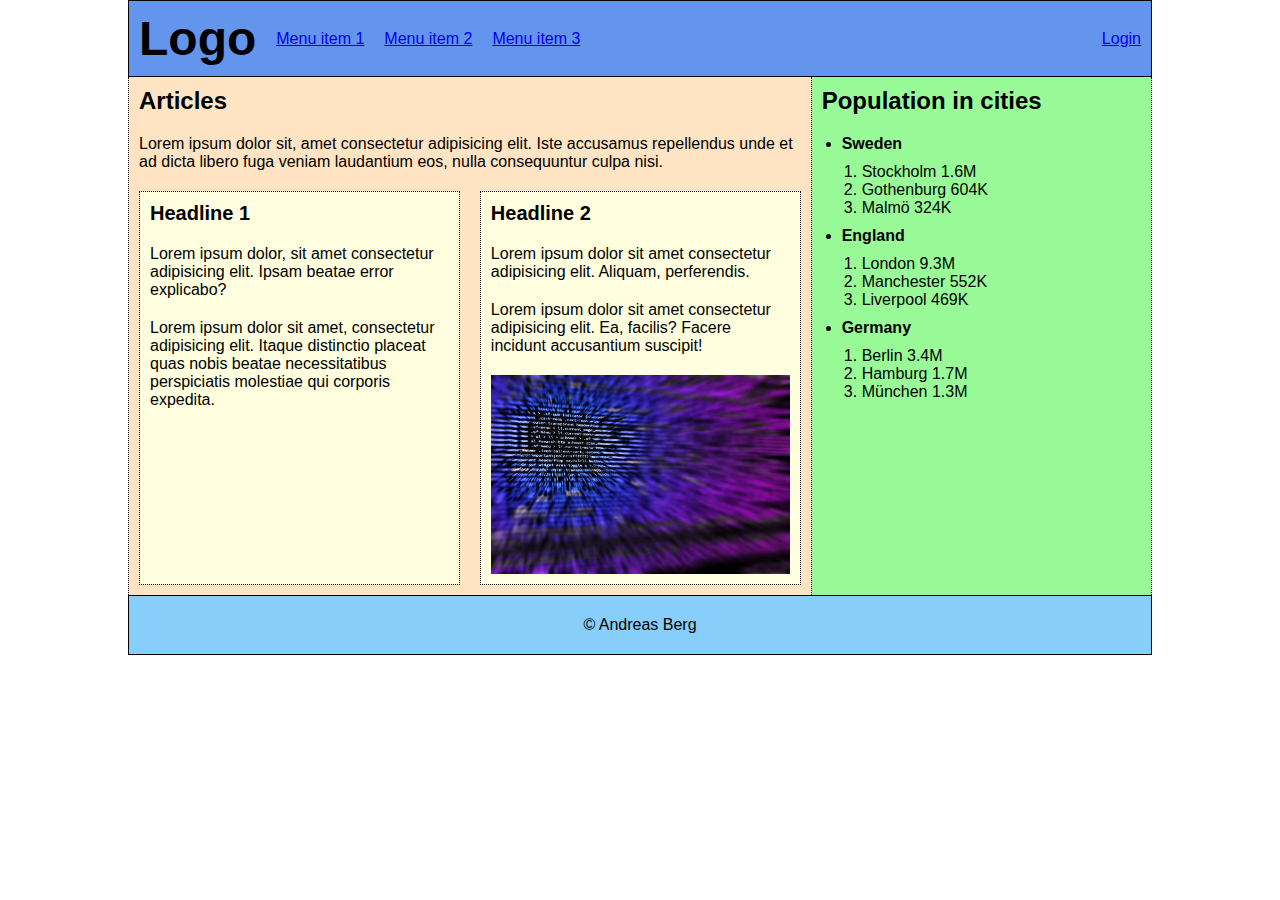
<file: index.html>
<!DOCTYPE html>

<html lang="en">

    <head>
        <meta charset="UTF-8">
        <link rel="stylesheet" type="text/css" href="style.css" />
        <title>Index</title>
    </head>

    <body>

        <header>
            <h1>Logo</h1>
            <ul>
                <li><a href="#">Menu item 1</a></li>
                <li><a href="#">Menu item 2</a></li>
                <li><a href="#">Menu item 3</a></li>
            </ul>
            <p><a href="login.html">Login</a></p>
        </header>

        <main>
            <h2>Articles</h2>
            <p>Lorem ipsum dolor sit, amet consectetur adipisicing elit. Iste accusamus repellendus unde et ad dicta libero fuga veniam laudantium eos, 
                nulla consequuntur culpa nisi.</p>

            <section>
                <article>
                    <h3>Headline 1</h3>
                    <p>Lorem ipsum dolor, sit amet consectetur adipisicing elit. Ipsam beatae error explicabo?</p>
                    <p>Lorem ipsum dolor sit amet, consectetur adipisicing elit. Itaque distinctio placeat quas nobis beatae necessitatibus perspiciatis
                        molestiae qui corporis expedita.</p>
                </article>

                <article>
                    <h3>Headline 2</h3>
                    <p>Lorem ipsum dolor sit amet consectetur adipisicing elit. Aliquam, perferendis.</p>
                    <p>Lorem ipsum dolor sit amet consectetur adipisicing elit. Ea, facilis? Facere incidunt accusantium suscipit!</p>
                    <img src="images/article.jpg" alt="">
                </article>
           </section>
        </main>

        <aside>
            <h3>Population in cities</h3>
            <ul>
                <li>
                    <h4>Sweden</h4>
                    <ol>
                        <li><p>Stockholm 1.6M</p></li>
                        <li><p>Gothenburg 604K</p></li>
                        <li><p>Malmö 324K</p></li>
                    </ol>
                </li>
                <li>
                    <h4>England</h4>
                    <ol>
                        <li><p>London 9.3M</p></li>
                        <li><p>Manchester 552K</p></li>
                        <li><p>Liverpool 469K</p></li>
                    </ol>
                </li>
                <li>
                    <h4>Germany</h4>
                    <ol>
                        <li><p>Berlin 3.4M</p></li>
                        <li><p>Hamburg 1.7M</p></li>
                        <li><p>München 1.3M</p></li>
                    </ol>
                </li>
            </ul>
        </aside>

        <footer>
            <span>&copy; Andreas Berg</span>
        </footer>

    </body>

</html>
</file>
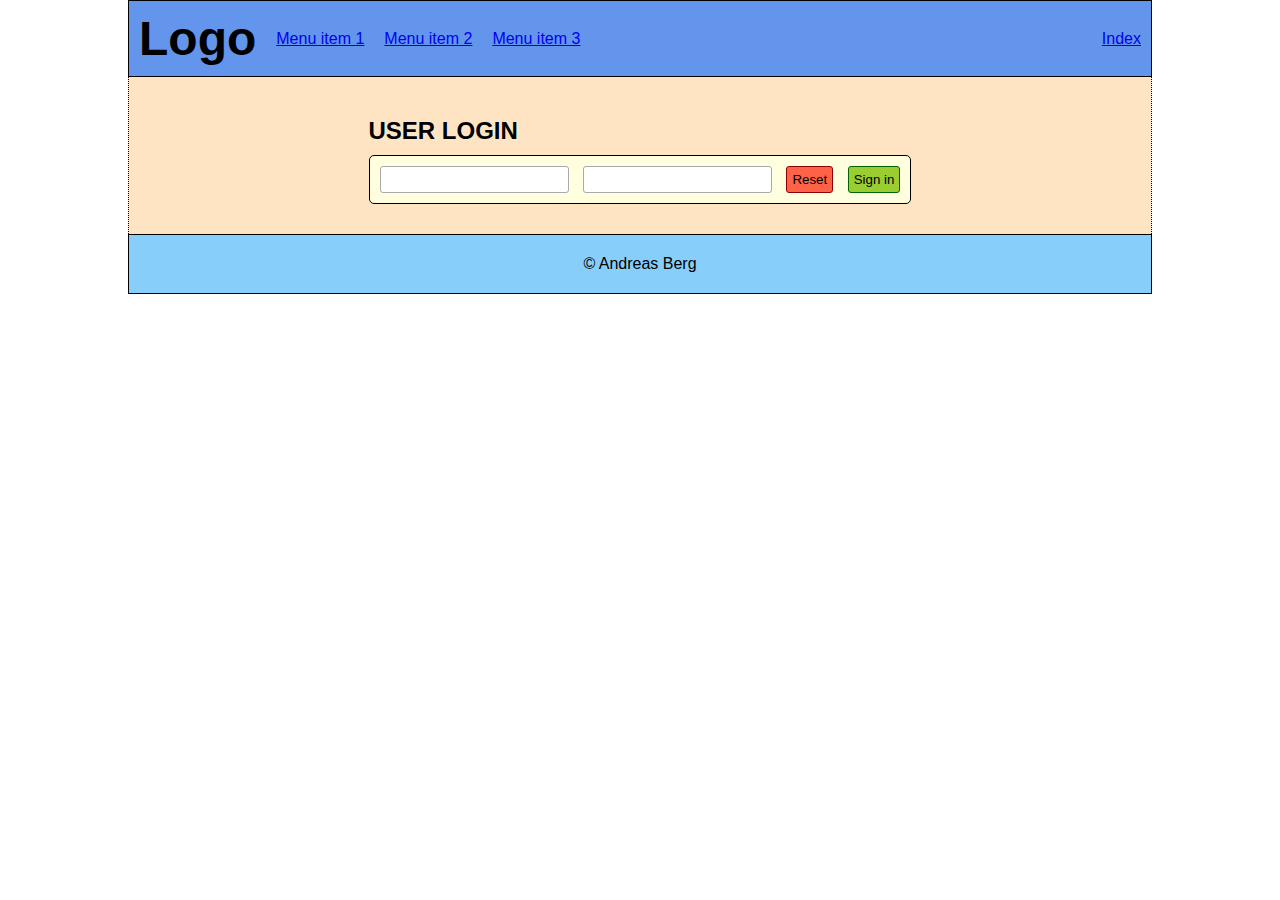
<file: login.html>
<!DOCTYPE html>

<html lang="en">

    <head>
        <meta charset="UTF-8">
        <link rel="stylesheet" type="text/css" href="style.css" />
        <title>Login</title>
    </head>

    <body>

        <header>
            <h1>Logo</h1>
            <ul>
                <li><a href="#">Menu item 1</a></li>
                <li><a href="#">Menu item 2</a></li>
                <li><a href="#">Menu item 3</a></li>
            </ul>
            <p><a href="index.html">Index</a></p>
        </header>

        <main class="login">
            <h2 class="login">User login</h2>
            
            <form>
                <input type="text" value="" />
                <input type="password" value="" />
                <input type="reset" value="Reset" />
                <input type="submit" value="Sign in" />
            </form>
        </main>

        <footer>
            <span>&copy; Andreas Berg</span>
        </footer>

    </body>

</html>
</file>
<file: style.css>
* {
    margin: 0;
    padding: 0;
    border: 0;
}

body {
    display: grid;
    grid-template: auto auto 60px / repeat(3, 1fr);
    justify-content: center;
    font-family: Arial, Helvetica, sans-serif;
    margin: 0px auto;
    width: 100%;
    max-width: 1024px;
}

body > header {
    grid-column: 1 / span 3;
    grid-row: 1;
    display: flex;
    flex-direction: row;
    flex-wrap: wrap;
    align-items: center;
    border-width: 1px;
    border-color: black;
    border-style: solid;
    background-color: cornflowerblue;
}

body > header > h1 {
    font-size: 3rem;
    margin: 10px;
}

body > header > ul {
    display: flex;
    list-style: none;
}

body > header > ul > li {
    margin: 0px 10px;
}

body > header > p {
    display: flex;
    margin: 0px 10px;
    margin-left: auto;
}

body > main {
    grid-column: 1 / span 2;
    grid-row: 2;
    display: flex;
    flex-direction: column;
    border-width: 0px 0px 0px 1px;
    border-color: black;
    border-style: dotted;
    background-color: bisque;
}

body > main.login {
    grid-column: 1 / span 3;
    border-width: 0px 1px 0px 1px;
    display: grid;
    grid-template: 30px auto auto 30px / auto auto auto;
    justify-content: center;
}

body > main > h2 {
    font-size: 1.5rem;
    margin: 10px;
}

body > main > h2.login {
    grid-column: 2;
    grid-row: 2;
    margin: 10px 0px 10px 0px;
    text-transform: uppercase;
}

body > main > p {
    margin: 10px;
}

body > main > section {
    display: flex;
    flex-direction: row;
}

body > main > section > article {
    display: flex;
    flex-direction: column;
    margin: 10px;
    border-width: 1px;
    border-color: black;
    border-style: dotted;
    padding: 10px;
    width: 50%;
    background-color: lightyellow;
}

body > main > section > article > h3 {
    font-size: 1.25rem;
    margin: 0px 0px 10px 0px;
}

body > main > section > article > p {
    margin: 10px 0px;
}

body > main > section > article > img {
    display: flex;
    margin: 10px 0px 0px 0px;
    width: 100%;
}

body > main > form {
    grid-column: 2;
    grid-row: 3;
    border-width: 1px;
    border-color: black;
    border-style: solid;
    border-radius: 5px;
    background-color: lightyellow;
}

body > main > form > input[type="text"] {
    margin: 10px;
    border-width: 1px;
    border-color: darkgrey;
    border-style: solid;
    border-radius: 3px;
    padding: 5px;
    background-color: white;
}

body > main > form > input[type="password"] {
    margin: 10px 10px 10px 0px;
    border-width: 1px;
    border-color: darkgrey;
    border-style: solid;
    border-radius: 3px;
    padding: 5px;
    background-color: white;
}

body > main > form > input[type="reset"] {
    margin: 10px 10px 10px 0px;
    border-width: 1px;
    border-color: darkred;
    border-style: solid;
    border-radius: 3px;
    padding: 5px;
    background-color: tomato;
}

body > main > form > input[type="submit"] {
    margin: 10px 10px 10px 0px;
    border-width: 1px;
    border-color: darkgreen;
    border-style: solid;
    border-radius: 3px;
    padding: 5px;
    background-color: yellowgreen;
}

body > aside {
    grid-column: 3;
    grid-row: 2;
    display: flex;
    flex-direction: column;
    border-width: 0px 1px;
    border-color: black;
    border-style: dotted;
    background-color: palegreen;
}

body > aside > h3 {
    font-size: 1.5rem;
    margin: 10px;
}

body > aside > ul {
    margin: 10px 10px 10px 30px;
}

body > aside > ul > li > ol {
    margin: 10px 10px 10px 20px;
}

body > footer {
    grid-column: 1 / span 3;
    grid-row: 3;
    display: flex;
    flex-direction: row;
    flex-wrap: wrap;
    justify-content: center;
    align-items: center;
    border-width: 1px;
    border-color: black;
    border-style: solid;
    padding: 10px;
    background-color: lightskyblue;
}
</file>
